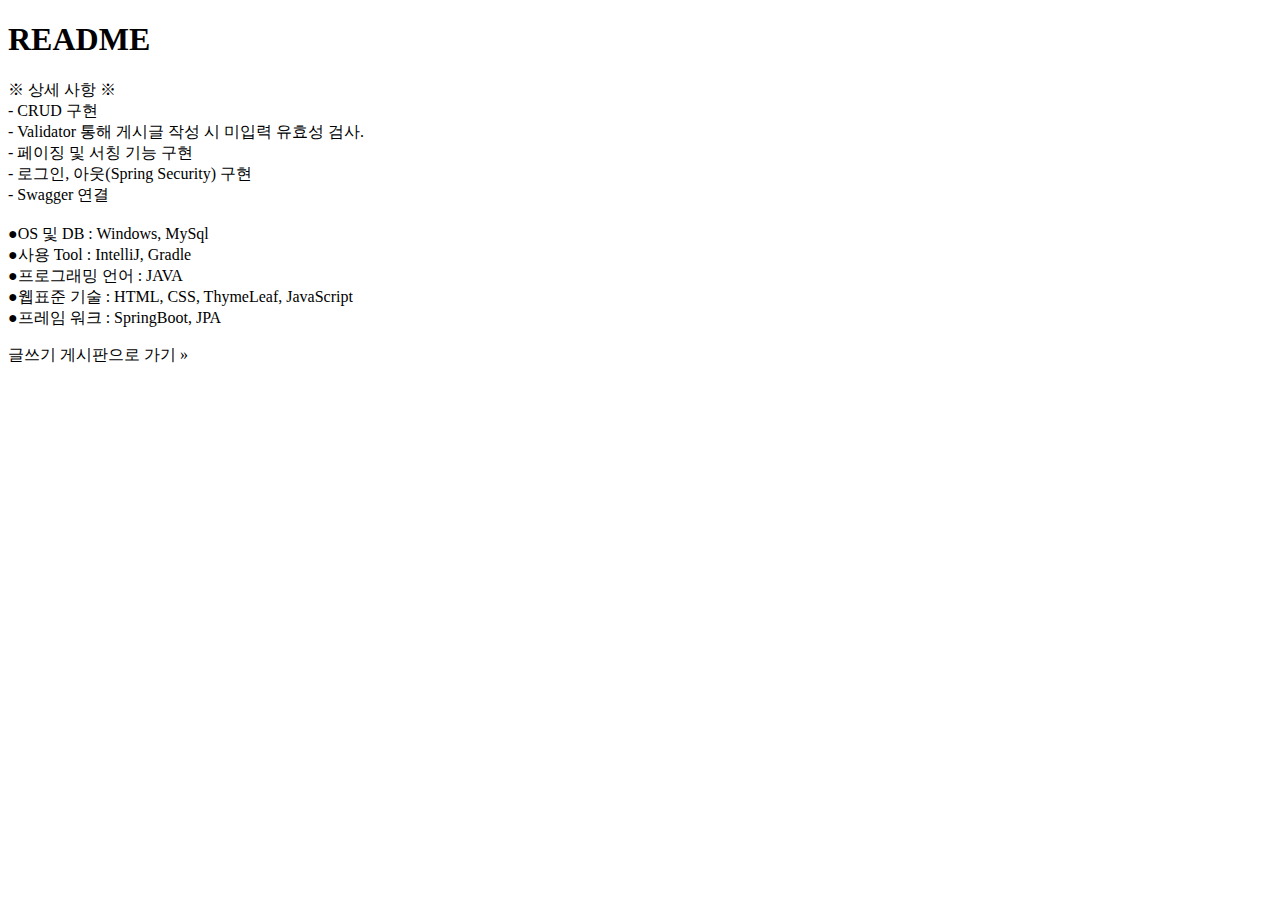
<file: src/main/resources/templates/index.html>
<!doctype html>
<html xmlns:th="http://www.thymeleaf.org">
<head th:replace="fragments/common :: head('홈')">
  <!-- Required meta tags -->
  <meta charset="utf-8">
  <meta name="viewport" content="width=device-width, initial-scale=1">

  <!-- Bootstrap CSS -->
  <link href="https://cdn.jsdelivr.net/npm/bootstrap@5.0.2/dist/css/bootstrap.min.css" rel="stylesheet"
        integrity="sha384-EVSTQN3/azprG1Anm3QDgpJLIm9Nao0Yz1ztcQTwFspd3yD65VohhpuuCOmLASjC" crossorigin="anonymous">

  <title>홈</title>
</head>

<body>
  <nav th:replace="fragments/common :: navbar('home')"/>

<main class="container">
  <div class="bg-light p-5 rounded">
    <h1>README</h1>
    <p class="lead">
      ※ 상세 사항 ※ <br>
      - CRUD 구현 <br>
      - Validator 통해 게시글 작성 시 미입력 유효성 검사. <br>
      - 페이징 및 서칭 기능 구현 <br>
      - 로그인, 아웃(Spring Security) 구현 <br>
      - Swagger 연결 <br><br>
      ●OS 및 DB : Windows, MySql<br>
      ●사용 Tool : IntelliJ, Gradle<br>
      ●프로그래밍 언어 : JAVA<br>
      ●웹표준 기술 : HTML, CSS, ThymeLeaf, JavaScript<br>
      ●프레임 워크 : SpringBoot, JPA
    </p>
    <a class="btn btn-lg btn-primary" th:href="@{/board/write}" role="button">글쓰기</a>
    <a class="btn btn-lg btn-primary" th:href="@{/board/list}" role="button">게시판으로 가기 &raquo;</a>
  </div>
</main>

<!-- Optional JavaScript; choose one of the two! -->

<!-- Option 1: Bootstrap Bundle with Popper -->
<script src="https://cdn.jsdelivr.net/npm/bootstrap@5.0.2/dist/js/bootstrap.bundle.min.js"
        integrity="sha384-MrcW6ZMFYlzcLA8Nl+NtUVF0sA7MsXsP1UyJoMp4YLEuNSfAP+JcXn/tWtIaxVXM"
        crossorigin="anonymous"></script>

<!-- Option 2: Separate Popper and Bootstrap JS -->
<!--
  <script src="https://cdn.jsdelivr.net/npm/@popperjs/core@2.9.2/dist/umd/popper.min.js" integrity="sha384-IQsoLXl5PILFhosVNubq5LC7Qb9DXgDA9i+tQ8Zj3iwWAwPtgFTxbJ8NT4GN1R8p" crossorigin="anonymous"></script>
  <script src="https://cdn.jsdelivr.net/npm/bootstrap@5.0.2/dist/js/bootstrap.min.js" integrity="sha384-cVKIPhGWiC2Al4u+LWgxfKTRIcfu0JTxR+EQDz/bgldoEyl4H0zUF0QKbrJ0EcQF" crossorigin="anonymous"></script>
  -->
</body>

</html>
</file>
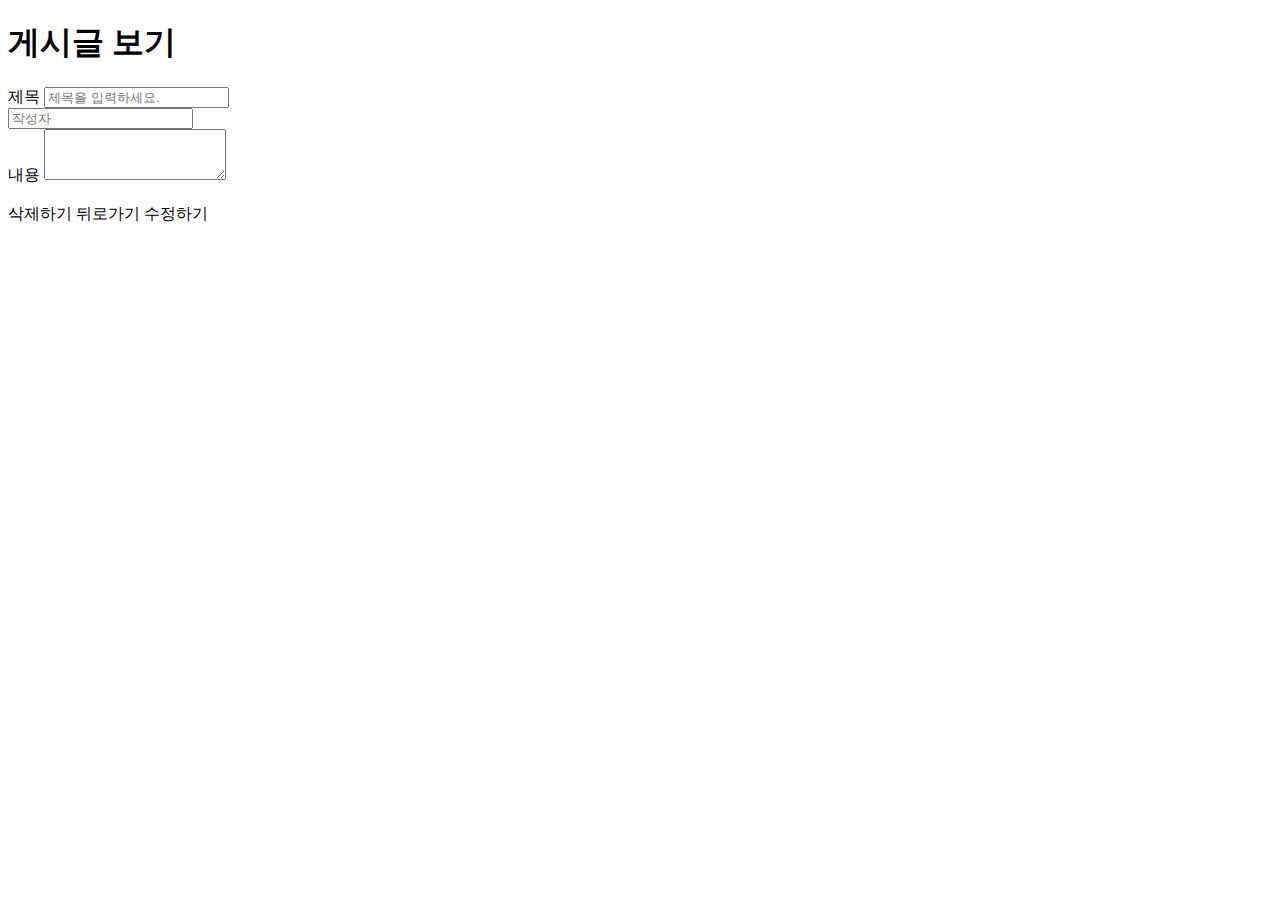
<file: src/main/resources/templates/board/detail.html>
<!doctype html>
<html xmlns:th="http://www.thymeleaf.org">
<head th:replace="fragments/common :: head('게시판')">
  <!-- Required meta tags -->
  <meta charset="utf-8">
  <meta name="viewport" content="width=device-width, initial-scale=1">

  <!-- Bootstrap CSS -->
  <link href="https://cdn.jsdelivr.net/npm/bootstrap@5.0.2/dist/css/bootstrap.min.css" rel="stylesheet"
        integrity="sha384-EVSTQN3/azprG1Anm3QDgpJLIm9Nao0Yz1ztcQTwFspd3yD65VohhpuuCOmLASjC" crossorigin="anonymous">

  <title>게시판</title>
</head>

<body>
<nav th:replace="fragments/common :: navbar('board')"/>

<div class="container">
  <h1>게시글 보기</h1>
  <form th:action="@{/board/detail}" th:object="${board}" method="get">
  <input type="hidden" th:field="*{id}" id="board_id">
    <div class="form-group">
      <label for="title">제목</label>
      <input type="text" class="form-control" id="title" th:field="*{title}" placeholder="제목을 입력하세요." readonly><br>
      <input type="text" class="form-control" id="writer" th:field="*{writer}" placeholder="작성자" readonly><br>
    </div>
    <div class="form-group">
      <label for="content">내용</label>
      <textarea class="form-control" id="content" rows="3" th:field="*{content}" readonly></textarea>
    </div>
    <br>
    <div class="text-end">
      <a type="submit" class="btn btn-danger" onclick="deleteChk()">삭제하기</a>
      <a type="button" class="btn btn-light" th:href="@{/board/list}">뒤로가기</a>
      <a type="button" class="btn btn-primary" th:href="@{/board/update(id=${board.id})}">수정하기</a>
    </div>
  </form>
</div>
<script>
  function deleteChk(){
    const id = document.getElementById("board_id").value;
    const delChk = confirm("정말로 삭제하시겠습니까?");
    if(delChk==true){
      location.href="/board/delete?id="+id;
      alert("성공적으로 삭제되었습니다.");
    }else{
      alert("취소하셨습니다.");
    }
  }
</script>

<!-- Optional JavaScript; choose one of the two! -->

<!-- Option 1: Bootstrap Bundle with Popper -->
<script src="https://cdn.jsdelivr.net/npm/bootstrap@5.0.2/dist/js/bootstrap.bundle.min.js"
        integrity="sha384-MrcW6ZMFYlzcLA8Nl+NtUVF0sA7MsXsP1UyJoMp4YLEuNSfAP+JcXn/tWtIaxVXM"
        crossorigin="anonymous"></script>

<!-- Option 2: Separate Popper and Bootstrap JS -->
<!--
  <script src="https://cdn.jsdelivr.net/npm/@popperjs/core@2.9.2/dist/umd/popper.min.js" integrity="sha384-IQsoLXl5PILFhosVNubq5LC7Qb9DXgDA9i+tQ8Zj3iwWAwPtgFTxbJ8NT4GN1R8p" crossorigin="anonymous"></script>
  <script src="https://cdn.jsdelivr.net/npm/bootstrap@5.0.2/dist/js/bootstrap.min.js" integrity="sha384-cVKIPhGWiC2Al4u+LWgxfKTRIcfu0JTxR+EQDz/bgldoEyl4H0zUF0QKbrJ0EcQF" crossorigin="anonymous"></script>
  -->
</body>

</html>
</file>
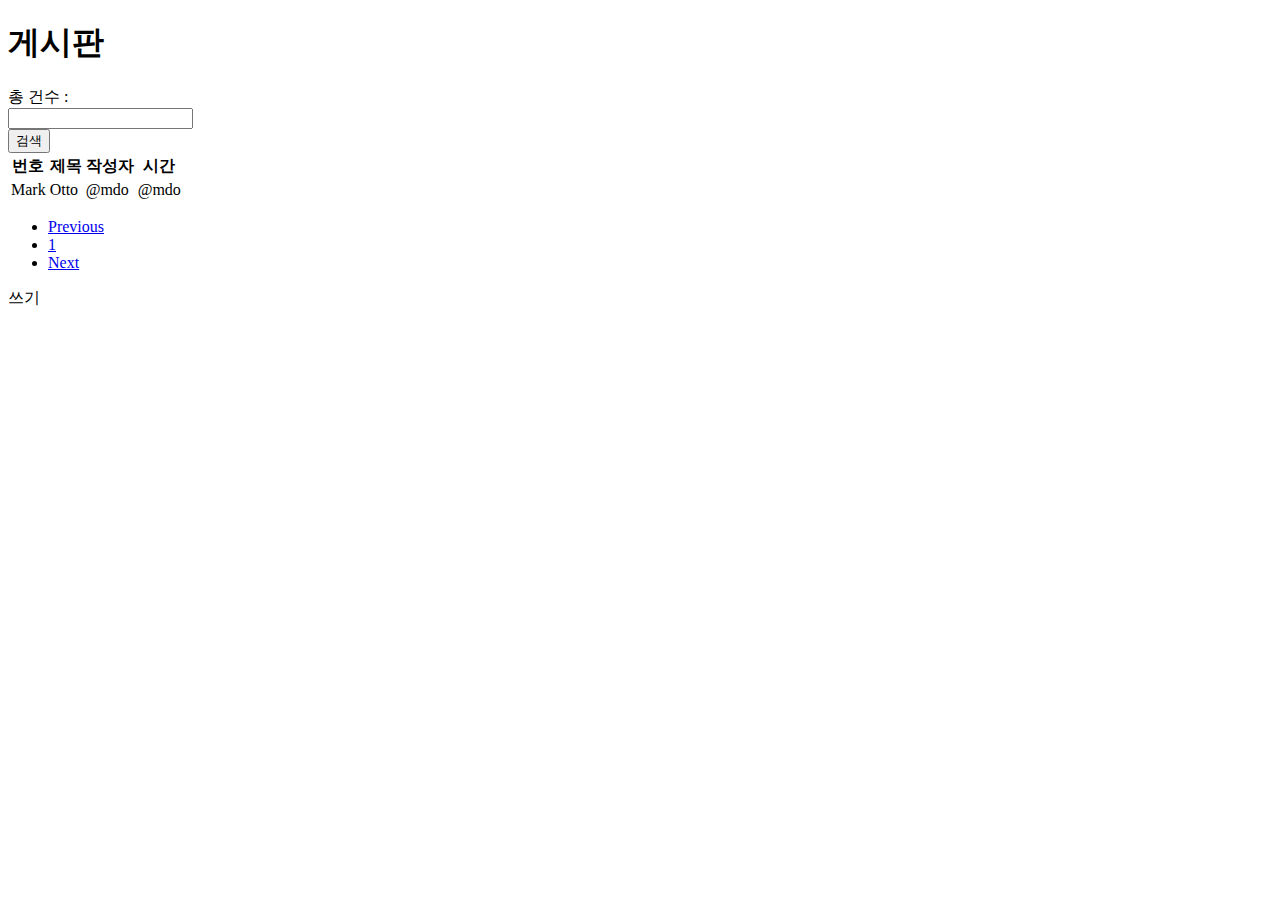
<file: src/main/resources/templates/board/list.html>
<!doctype html>
<html xmlns:th="http://www.thymeleaf.org">
<head th:replace="fragments/common :: head('게시판')">
    <!-- Required meta tags -->
    <meta charset="utf-8">
    <meta name="viewport" content="width=device-width, initial-scale=1">

    <!-- Bootstrap CSS -->
    <link href="https://cdn.jsdelivr.net/npm/bootstrap@5.0.2/dist/css/bootstrap.min.css" rel="stylesheet"
          integrity="sha384-EVSTQN3/azprG1Anm3QDgpJLIm9Nao0Yz1ztcQTwFspd3yD65VohhpuuCOmLASjC" crossorigin="anonymous">

    <title>게시판</title>
</head>

<body>
<nav th:replace="fragments/common :: navbar('board')"/>

<div class="container">
    <h1>게시판</h1>
    <div>총 건수 : <span th:text="${boards.totalElements}"></span></div>
    <form class="form-inline d-flex justify-content-end" method="GET" th:action="@{/board/list}">
        <div class="form-group mx-sm-3 mb-2">
            <input type="text" class="form-control" id="searchText" name="searchText">
        </div>
        <button type="submit" class="btn btn-light sm">검색</button>
    </form>
    <table class="table table-hover">
        <thead>
        <tr>
            <th scope="col">번호</th>
            <th scope="col">제목</th>
            <th scope="col">작성자</th>
            <th scope="col">시간</th>
        </tr>
        </thead>
        <tbody>
        <tr th:each="board : ${boards}">
            <td th:text="${board.id}">Mark</td>
            <td><a th:text="${board.title}" th:href="@{/board/detail(id=${board.id})}">Otto</a></td>
            <td th:text="${board.writer}">@mdo</td>
            <td th:text="${board.createdAt}">@mdo</td>
        </tr>
        </tbody>
        </table>
        <nav aria-label="Page navigation example">
            <ul class="pagination justify-content-center">
                <li class="page-item" th:classappend="${1 == boards.pageable.pageNumber + 1} ? 'disabled'">
                    <a class="page-link" href="#" th:href="@{/board/list(page=${boards.pageable.pageNumber - 1}, searchText=${param.searchText})}" tabindex="-1" aria-disabled="true">Previous</a>
                </li>
                <li class="page-item" th:classappend="${i == boards.pageable.pageNumber + 1} ? 'disabled'" th:each="i : ${#numbers.sequence(startPage, endPage)}">
                    <a class="page-link" href="#" th:href="@{/board/list(page=${i - 1}, searchText=${param.searchText})}" th:text="${i}">1</a></li>
                <li class="page-item" th:classappend="${boards.totalPages == boards.pageable.pageNumber + 1} ? 'disabled'">
                    <a class="page-link" href="#" th:href="@{/board/list(page=${boards.pageable.pageNumber + 1}, searchText=${param.searchText})}">Next</a>
                </li>

            </ul>
        </nav>
        <div class="text-end">
            <a type="button" class="btn btn-primary" th:href="@{/board/write}">쓰기</a>
        </div>
</div>

<!-- Optional JavaScript; choose one of the two! -->

<!-- Option 1: Bootstrap Bundle with Popper -->
<script src="https://cdn.jsdelivr.net/npm/bootstrap@5.0.2/dist/js/bootstrap.bundle.min.js"
        integrity="sha384-MrcW6ZMFYlzcLA8Nl+NtUVF0sA7MsXsP1UyJoMp4YLEuNSfAP+JcXn/tWtIaxVXM"
        crossorigin="anonymous"></script>

<!-- Option 2: Separate Popper and Bootstrap JS -->
<!--
  <script src="https://cdn.jsdelivr.net/npm/@popperjs/core@2.9.2/dist/umd/popper.min.js" integrity="sha384-IQsoLXl5PILFhosVNubq5LC7Qb9DXgDA9i+tQ8Zj3iwWAwPtgFTxbJ8NT4GN1R8p" crossorigin="anonymous"></script>
  <script src="https://cdn.jsdelivr.net/npm/bootstrap@5.0.2/dist/js/bootstrap.min.js" integrity="sha384-cVKIPhGWiC2Al4u+LWgxfKTRIcfu0JTxR+EQDz/bgldoEyl4H0zUF0QKbrJ0EcQF" crossorigin="anonymous"></script>
  -->
</body>

</html>
</file>
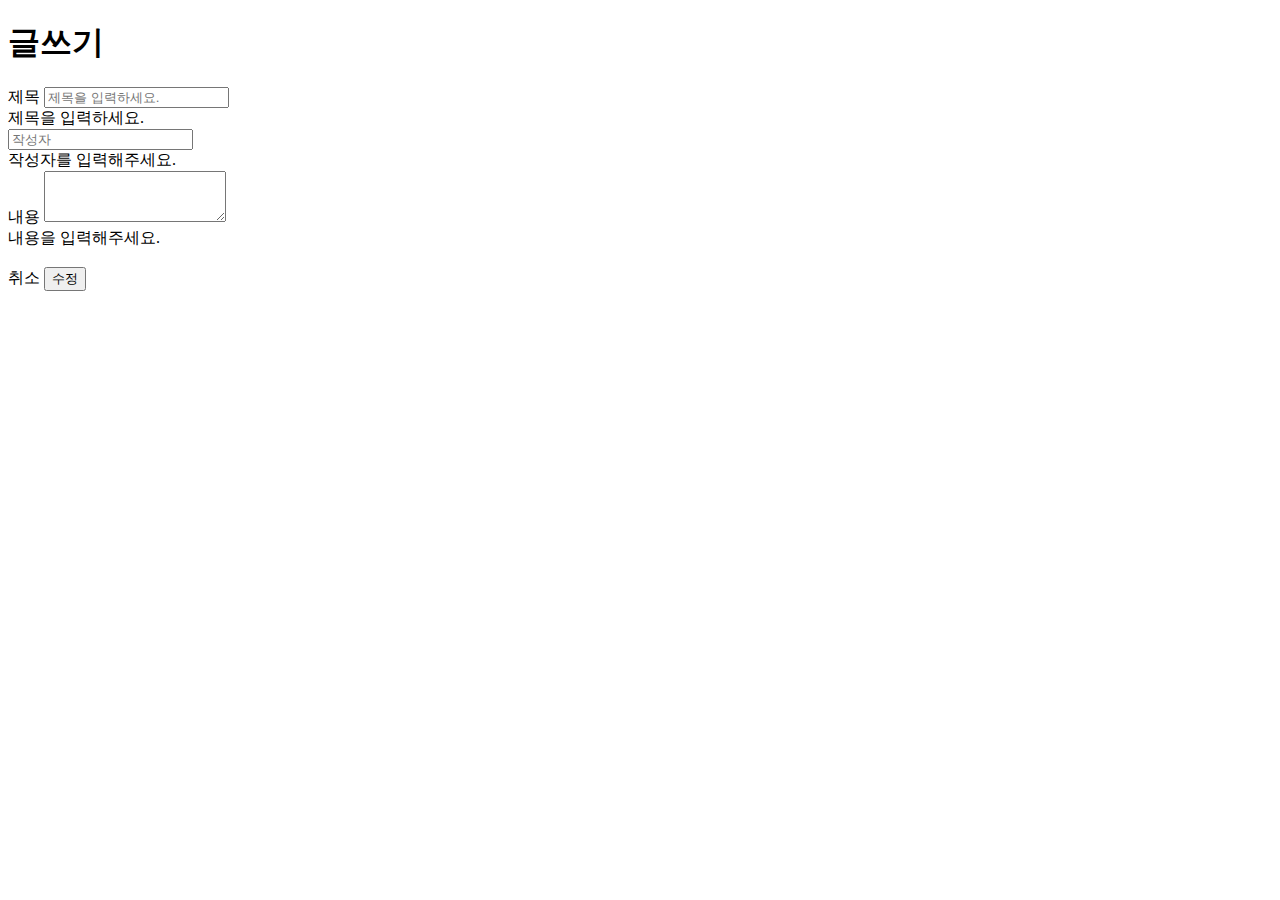
<file: src/main/resources/templates/board/update.html>
<!doctype html>
<html xmlns:th="http://www.thymeleaf.org">
<head th:replace="fragments/common :: head('게시판')">
  <!-- Required meta tags -->
  <meta charset="utf-8">
  <meta name="viewport" content="width=device-width, initial-scale=1">

  <!-- Bootstrap CSS -->
  <link href="https://cdn.jsdelivr.net/npm/bootstrap@5.0.2/dist/css/bootstrap.min.css" rel="stylesheet"
        integrity="sha384-EVSTQN3/azprG1Anm3QDgpJLIm9Nao0Yz1ztcQTwFspd3yD65VohhpuuCOmLASjC" crossorigin="anonymous">

  <title>게시판</title>
</head>

<body>
<nav th:replace="fragments/common :: navbar('board')"/>

<div class="container">
  <h1>글쓰기</h1>
  <form th:action="@{/board/update(id=${board.id})}" th:object="${board}" method="post">
    <input type="hidden" th:field="*{id}" id="board_id">
    <div class="form-group">
      <label for="title">제목</label>
      <input type="text" class="form-control" th:classappend="${#fields.hasErrors('title')} ? 'is-invalid'" id="title" th:field="*{title}" placeholder="제목을 입력하세요."><br>
      <div class="invalid-feedback" th:if="${#fields.hasErrors('title')}" th:errors="*{title}">
        제목을 입력하세요.
      </div>
      <input type="text" class="form-control" th:classappend="${#fields.hasErrors('writer')} ? 'is-invalid'" id="writer" th:field="*{writer}" placeholder="작성자"><br>
      <div class="invalid-feedback" th:if="${#fields.hasErrors('writer')}" th:errors="*{writer}">
        작성자를 입력해주세요.
      </div>
    </div>
    <div class="form-group">
      <label for="content">내용</label>
      <textarea class="form-control" th:classappend="${#fields.hasErrors('content')} ? 'is-invalid'" id="content" rows="3" th:field="*{content}"></textarea>
      <div class="invalid-feedback" th:if="${#fields.hasErrors('content')}" th:errors="*{content}">
        내용을 입력해주세요.
      </div>
    </div>
    <br>
    <div class="text-end">
      <a type="button" class="btn btn-primary" th:href="@{/board/list}">취소</a>
      <button onclick="updateChk()" class="btn btn-primary">수정</button>
    </div>
  </form>
</div>

<script>
  function updateChk(){
    const id = document.getElementById("board_id").value;
    const upChk = confirm("정말로 수정하시겠습니까?");
    if(upChk==true){
      location.href="/board/update?id="+id;
      alert("성공적으로 수정되었습니다.");
    }else{
      alert("취소하셨습니다.");
    }
  }
</script>

<!-- Optional JavaScript; choose one of the two! -->

<!-- Option 1: Bootstrap Bundle with Popper -->
<script src="https://cdn.jsdelivr.net/npm/bootstrap@5.0.2/dist/js/bootstrap.bundle.min.js"
        integrity="sha384-MrcW6ZMFYlzcLA8Nl+NtUVF0sA7MsXsP1UyJoMp4YLEuNSfAP+JcXn/tWtIaxVXM"
        crossorigin="anonymous"></script>

<!-- Option 2: Separate Popper and Bootstrap JS -->
<!--
  <script src="https://cdn.jsdelivr.net/npm/@popperjs/core@2.9.2/dist/umd/popper.min.js" integrity="sha384-IQsoLXl5PILFhosVNubq5LC7Qb9DXgDA9i+tQ8Zj3iwWAwPtgFTxbJ8NT4GN1R8p" crossorigin="anonymous"></script>
  <script src="https://cdn.jsdelivr.net/npm/bootstrap@5.0.2/dist/js/bootstrap.min.js" integrity="sha384-cVKIPhGWiC2Al4u+LWgxfKTRIcfu0JTxR+EQDz/bgldoEyl4H0zUF0QKbrJ0EcQF" crossorigin="anonymous"></script>
  -->
</body>

</html>
</file>
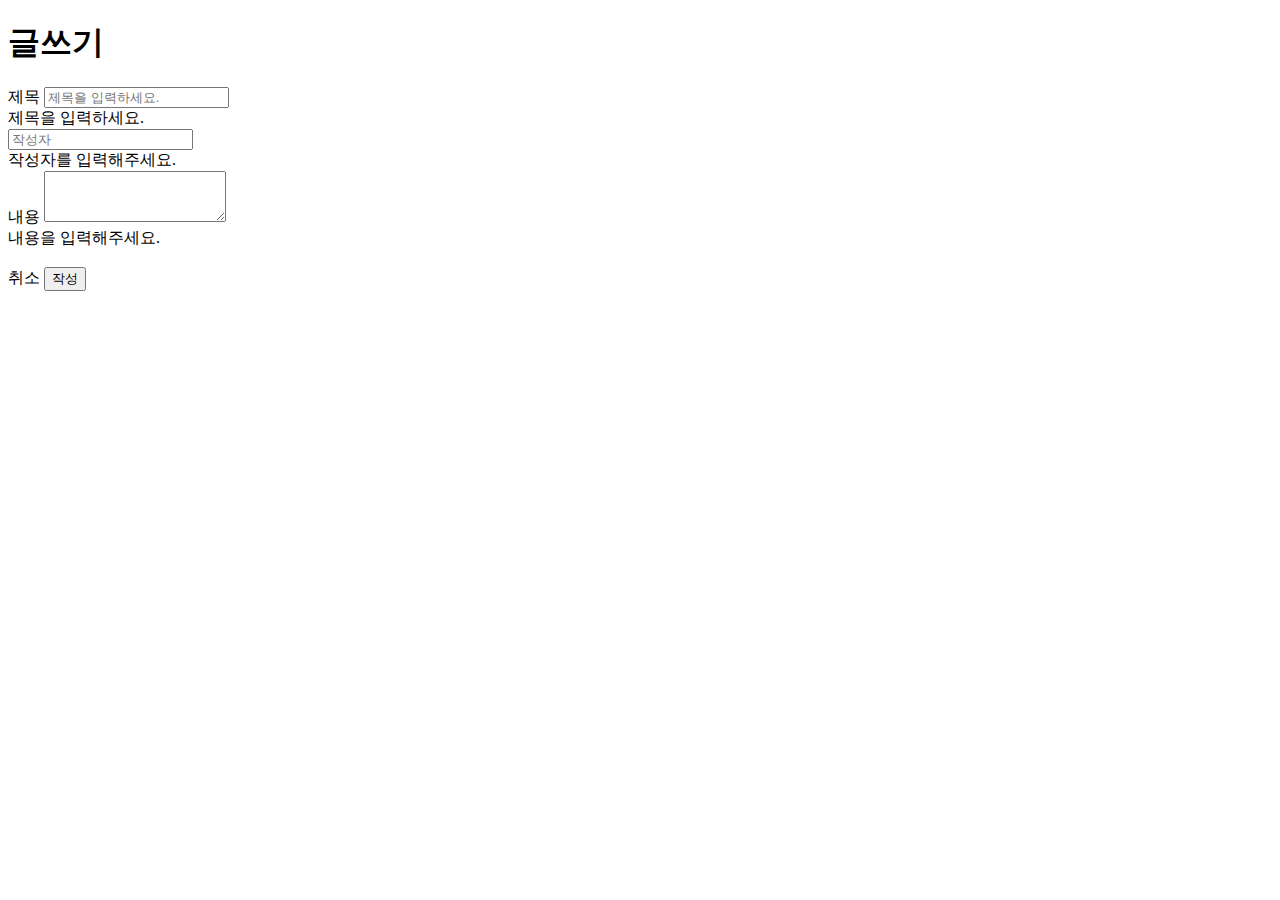
<file: src/main/resources/templates/board/write.html>
<!doctype html>
<html xmlns:th="http://www.thymeleaf.org">
<head th:replace="fragments/common :: head('게시판')">
    <!-- Required meta tags -->
    <meta charset="utf-8">
    <meta name="viewport" content="width=device-width, initial-scale=1">

    <!-- Bootstrap CSS -->
    <link href="https://cdn.jsdelivr.net/npm/bootstrap@5.0.2/dist/css/bootstrap.min.css" rel="stylesheet"
          integrity="sha384-EVSTQN3/azprG1Anm3QDgpJLIm9Nao0Yz1ztcQTwFspd3yD65VohhpuuCOmLASjC" crossorigin="anonymous">

    <title>게시판</title>
</head>

<body>
<nav th:replace="fragments/common :: navbar('board')"/>

<div class="container">
    <h1>글쓰기</h1>
    <form th:action="@{/board/write}" th:object="${board}" method="post">
        <input type="hidden" th:field="*{id}">
        <div class="form-group">
            <label for="title">제목</label>
            <input type="text" class="form-control" th:classappend="${#fields.hasErrors('title')} ? 'is-invalid'" id="title" th:field="*{title}" placeholder="제목을 입력하세요."><br>
            <div class="invalid-feedback" th:if="${#fields.hasErrors('title')}" th:errors="*{title}">
                제목을 입력하세요.
            </div>
            <input type="text" class="form-control" th:classappend="${#fields.hasErrors('writer')} ? 'is-invalid'" id="writer" th:field="*{writer}" placeholder="작성자"><br>
            <div class="invalid-feedback" th:if="${#fields.hasErrors('writer')}" th:errors="*{writer}">
                작성자를 입력해주세요.
            </div>
        </div>
        <div class="form-group">
            <label for="content">내용</label>
            <textarea class="form-control" th:classappend="${#fields.hasErrors('content')} ? 'is-invalid'" id="content" rows="3" th:field="*{content}"></textarea>
            <div class="invalid-feedback" th:if="${#fields.hasErrors('content')}" th:errors="*{content}">
                내용을 입력해주세요.
            </div>
        </div>
        <br>
        <div class="text-end">
            <a type="button" class="btn btn-light" th:href="@{/board/list}">취소</a>
            <button type="submit" class="btn btn-primary">작성</button>
        </div>
    </form>
</div>

<!-- Optional JavaScript; choose one of the two! -->

<!-- Option 1: Bootstrap Bundle with Popper -->
<script src="https://cdn.jsdelivr.net/npm/bootstrap@5.0.2/dist/js/bootstrap.bundle.min.js"
        integrity="sha384-MrcW6ZMFYlzcLA8Nl+NtUVF0sA7MsXsP1UyJoMp4YLEuNSfAP+JcXn/tWtIaxVXM"
        crossorigin="anonymous"></script>

<!-- Option 2: Separate Popper and Bootstrap JS -->
<!--
  <script src="https://cdn.jsdelivr.net/npm/@popperjs/core@2.9.2/dist/umd/popper.min.js" integrity="sha384-IQsoLXl5PILFhosVNubq5LC7Qb9DXgDA9i+tQ8Zj3iwWAwPtgFTxbJ8NT4GN1R8p" crossorigin="anonymous"></script>
  <script src="https://cdn.jsdelivr.net/npm/bootstrap@5.0.2/dist/js/bootstrap.min.js" integrity="sha384-cVKIPhGWiC2Al4u+LWgxfKTRIcfu0JTxR+EQDz/bgldoEyl4H0zUF0QKbrJ0EcQF" crossorigin="anonymous"></script>
  -->
</body>

</html>
</file>
